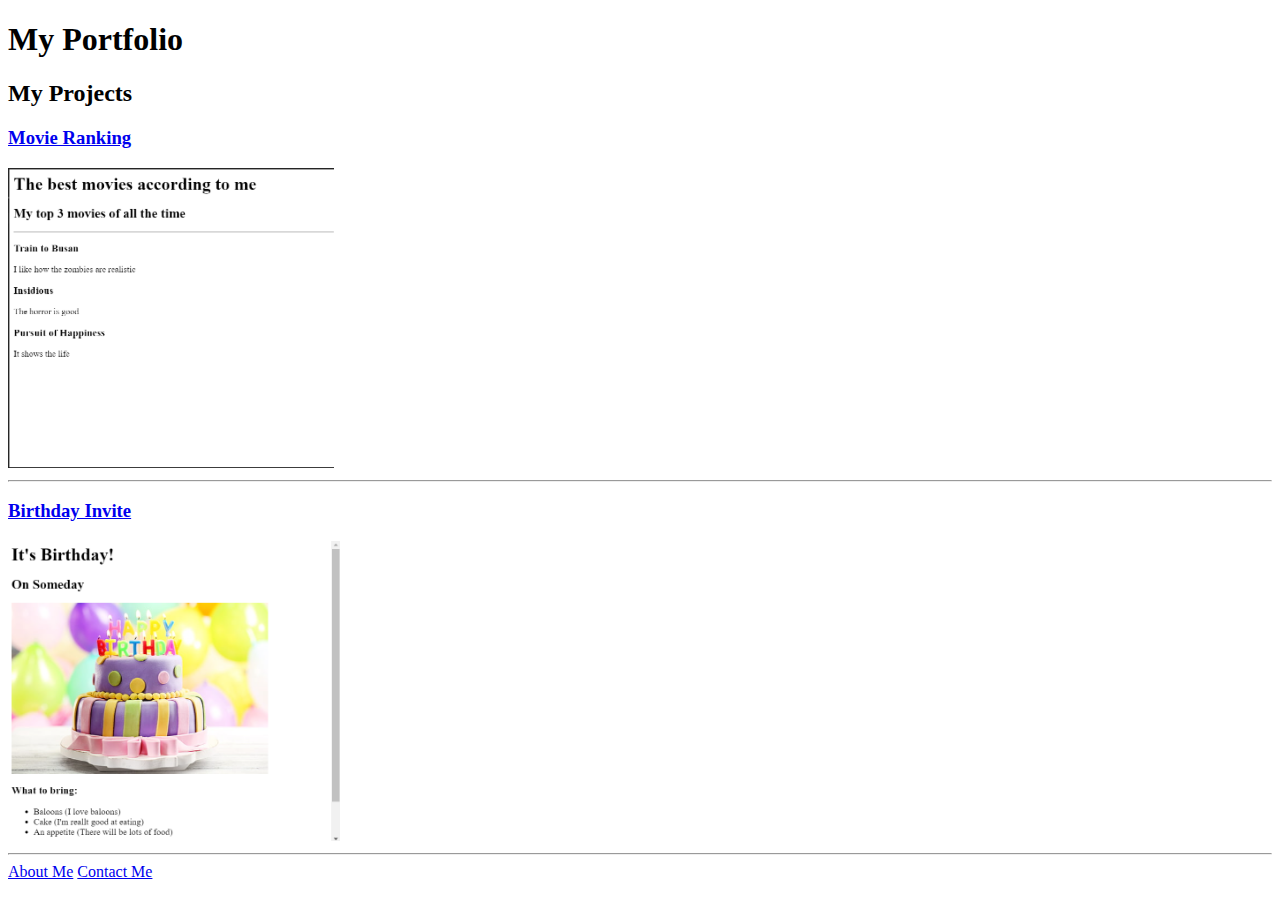
<file: 4.3 HTML Porfolio Project/index.html>
<!DOCTYPE html>
<html lang="en">
<head>
    <meta charset="UTF-8">
    <meta name="viewport" content="width=device-width, initial-scale=1.0">
    <title>My Portfolio</title>
</head>
<body>
    <h1>My Portfolio</h1>
    <h2>My Projects</h2>
    <a href="./public/movie-ranking.html"><h3>Movie Ranking</h3></a>
    <img src="./assets/images/movie-project.png" height="300">
    <hr>
    <a href="./public/birthday-invite.html"><h3>Birthday Invite</h3></a>
    <img src="./assets/images/birthday-project.png" height="300">
    <hr>
    <a href="./public/about.html">About Me</a>
    <a href="./public/contact.html">Contact Me</a>
</body>
</html>
</file>
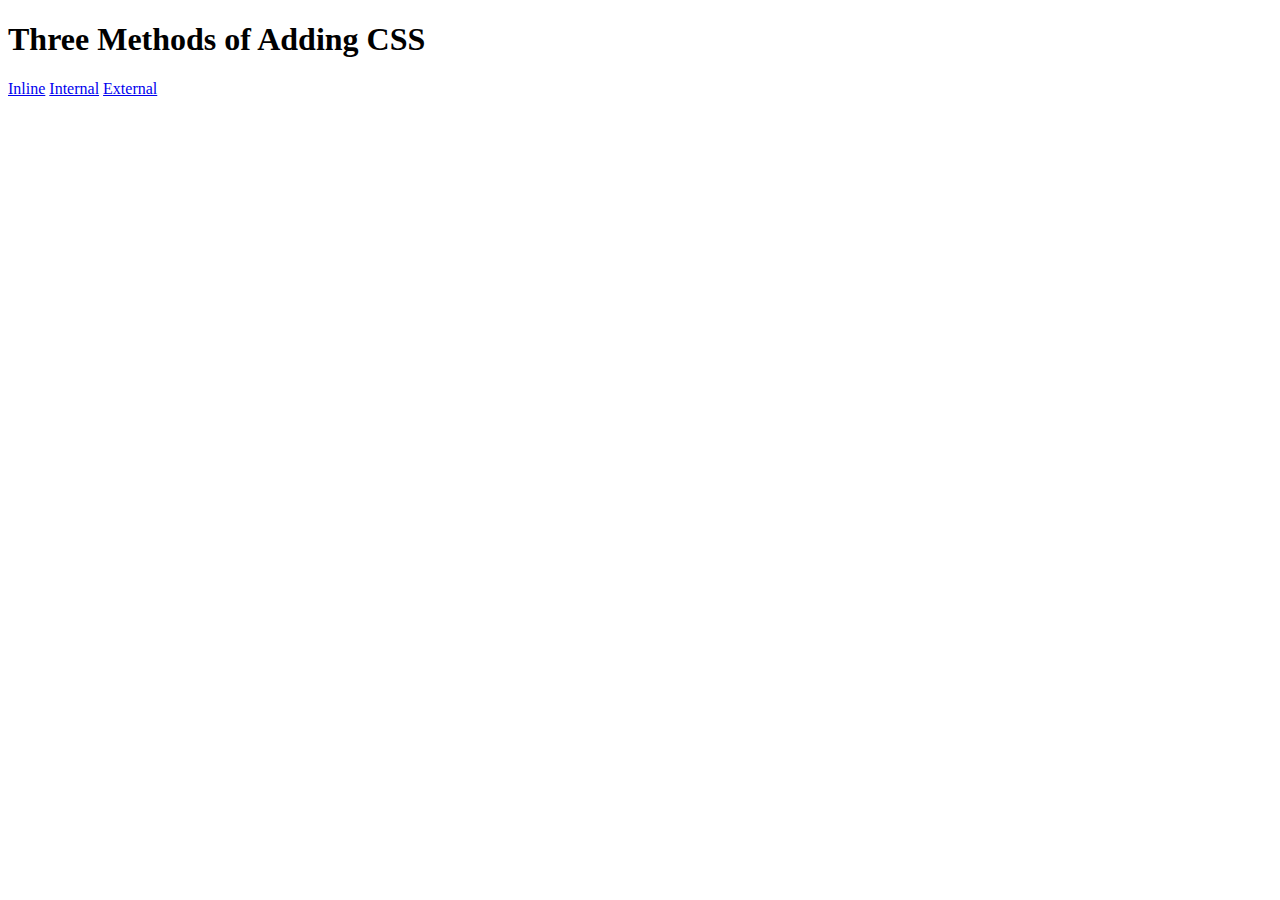
<file: 5.1. Adding CSS/index.html>
<!DOCTYPE html>
<html lang="en">

<head>
  <meta charset="UTF-8">
  <title>Adding CSS</title>
</head>

<body>
  <h1>Three Methods of Adding CSS</h1>
  <!-- Create 3 Links to The 3 Webpages: inline, internal and external -->
  <a href="./inline.html">Inline</a>
  <a href="./internal.html">Internal</a>
  <a href="./external.html">External</a>
</body>

</html>
</file>
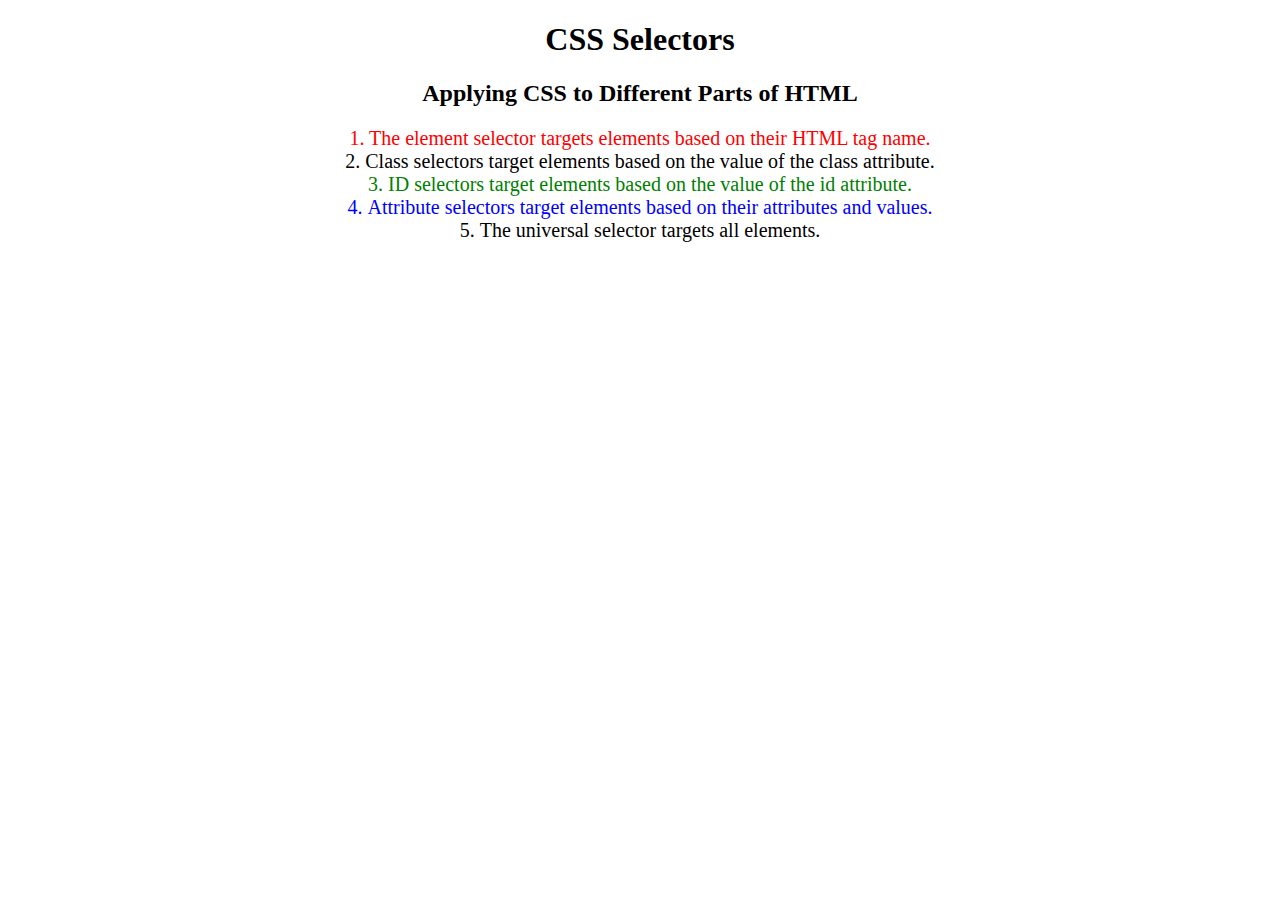
<file: 5.3 CSS Selectors/index.html>
<!DOCTYPE html>
<html lang="en">

<head>
  <meta charset="UTF-8">
  <title>CSS Selectors</title>
  <link rel="stylesheet" href="./style.css" />
</head>

<body>
  <h1>CSS Selectors</h1>
  <h2>Applying CSS to Different Parts of HTML</h2>
  <!-- TODO 1: Set the CSS for all paragraph tags to "color: red" -->
  <p class="note">1. The element selector targets elements based on their HTML tag name.</p>

  <ol>
    <!-- TODO 2: Set the CSS for all elements with a class of "note" to "font-size: 20px" -->
    <li class="note" value="2">Class selectors target elements based on the value of the class attribute.</li>

    <!-- TODO 3: Set the CSS for the element with an id of "id-selector-demo" to "color: green" -->
    <li class="note" id="id-selector-demo" value="3">ID selectors target elements based on the value of the id
      attribute.</li>

    <!-- TODO 4: Set the CSS for the li elements that have the "value" attribute set to "4" to have "color: blue" -->
    <li class="note" value="4">Attribute selectors target elements based on their attributes and values.</li>

    <!-- TODO 5: Set all elements to have "text-align: center" -->
    <li class="note" value="5">The universal selector targets all elements.</li>
  </ol>
</body>

</html>
</file>
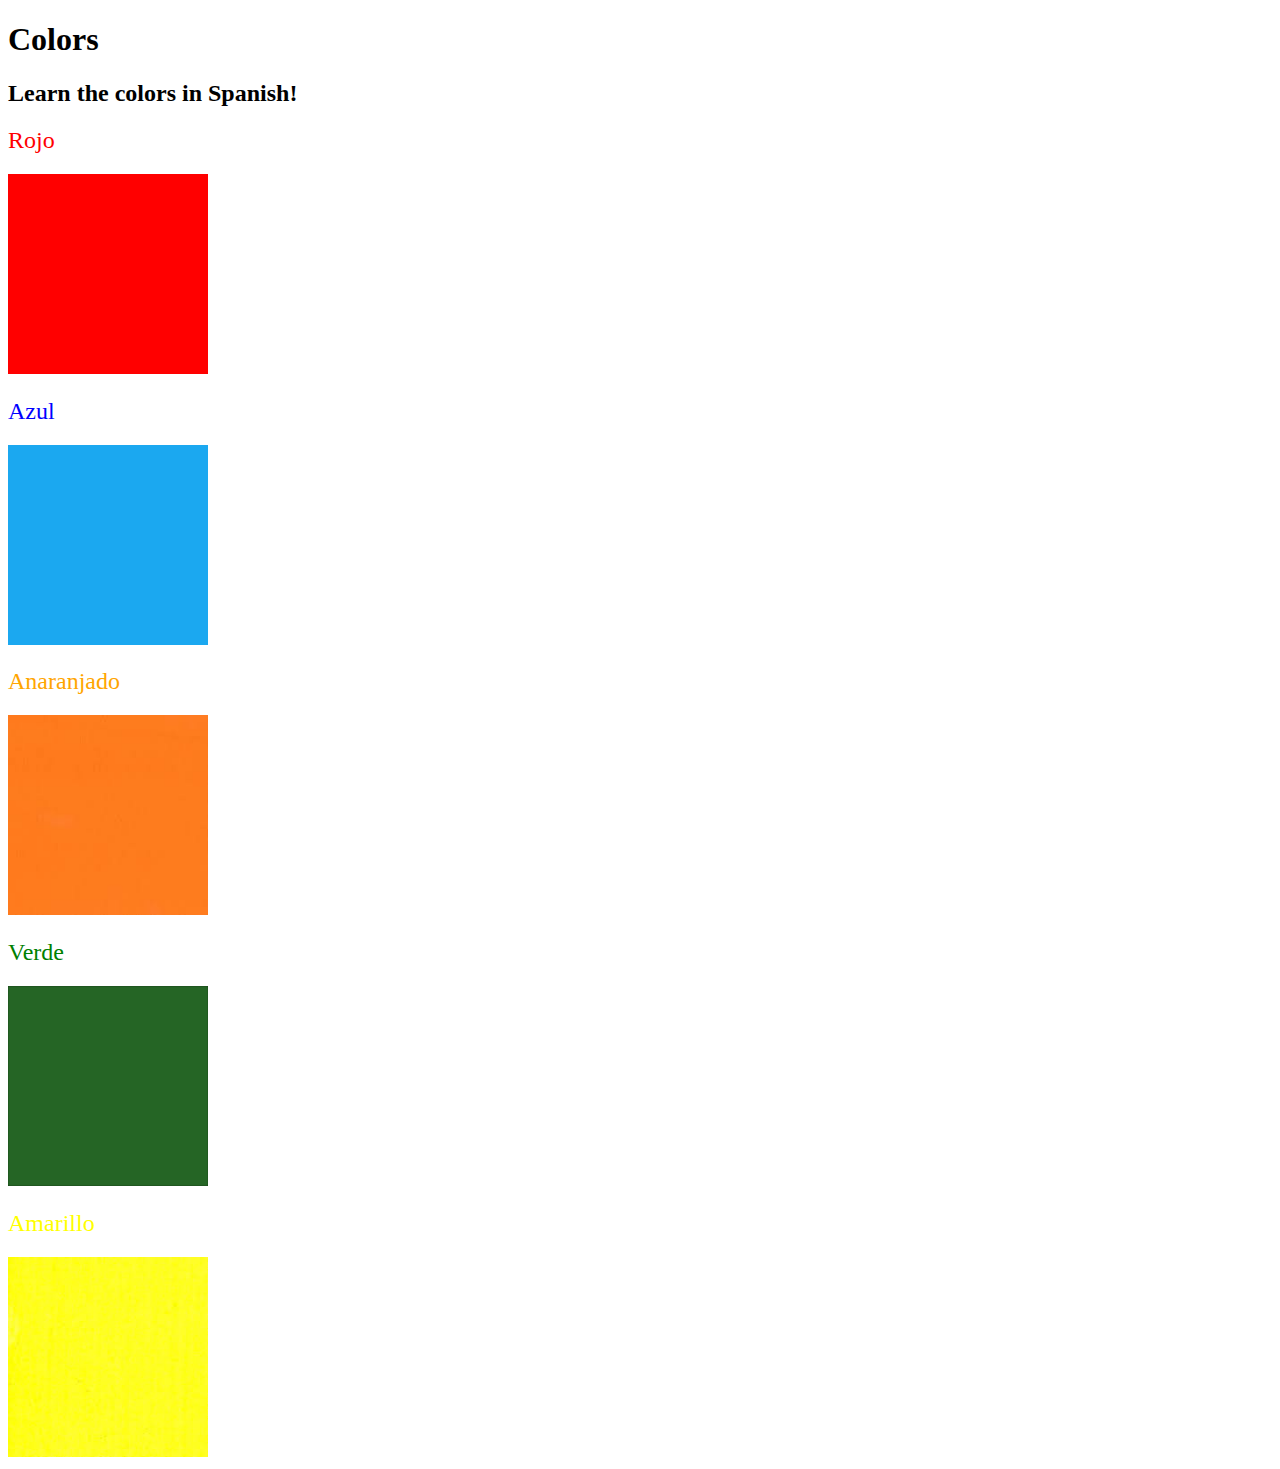
<file: 5.4+Color+Vocab+Project/index.html>
<!DOCTYPE html>
<html lang="en">
  <head>
    <meta charset="UTF-8" />
    <title>Spanish Vocabulary</title>
    <link rel="stylesheet" href="./style.css" />
  </head>

  <body>
    <h1>Colors</h1>
    <h2>Learn the colors in Spanish!</h2>
    <h2 class="color-title" id="red">Rojo</h2>
    <img src="./assets/images/red.png" alt="red" />

    <h2 class="color-title" id="blue">Azul</h2>
    <img src="./assets/images/blue.png" alt="blue" />

    <h2 class="color-title" id="orange">Anaranjado</h2>
    <img src="./assets/images/orange.png" alt="orange" />

    <h2 class="color-title" id="green">Verde</h2>
    <img src="./assets/images/green.png" alt="green" />

    <h2 class="color-title" id="yellow">Amarillo</h2>
    <img src="./assets/images/yellow.png" alt="yellow" />
  </body>
</html>

<!-- 
TODOs
IMPORTANT: You should not need to make ANY CHANGES to index.html
All code should be written in your CSS file.

1. Create a CSS file and incorporate it as an external stylesheet.
2. Use CSS to style each of the color titles to meaning. 
Hint: Use the id to help if you don't know the words in spanish.
3. Use CSS to change all the color titles to have "font-weight: normal;"
4. Use CSS (not HTML) to make all the images 200px heigh and 200px wide. 
Hint: 
https://developer.mozilla.org/en-US/docs/Web/CSS/height
https://developer.mozilla.org/en-US/docs/Web/CSS/width
-->
</file>
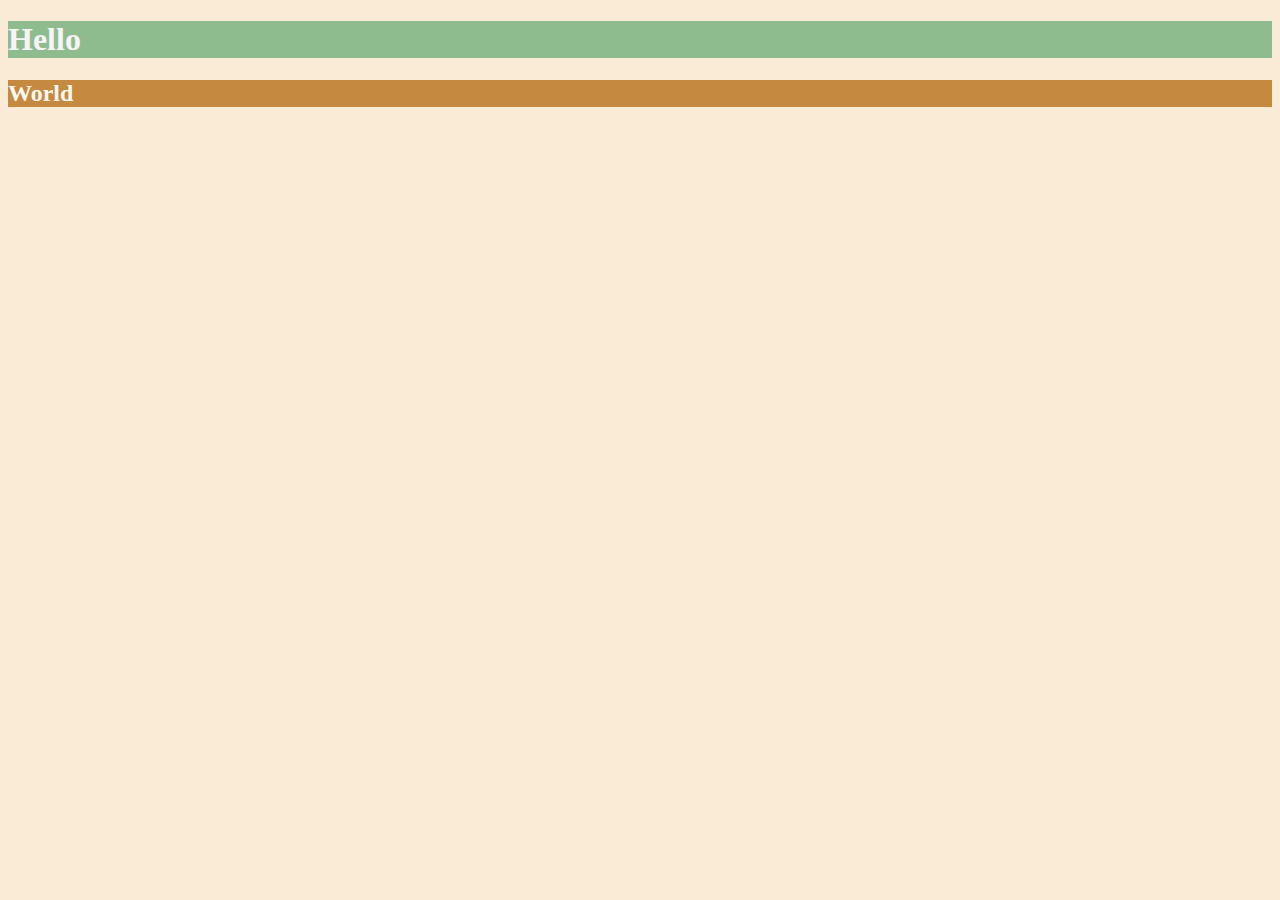
<file: 6.0 CSS Colors/index.html>
<!DOCTYPE html>
<html lang="en">

<head>
  <meta charset="UTF-8">
  <title>Colors</title>
  <style>
  /* Write your CSS code here. */
    /* 1. Make the background of the webpage "antiquewhite"
    2. Make the h1 "whitesmoke"
    3. Make the background of the h1 "darkseagreen"
    4. Make the h2 #FAF8F1
    5. Make the background of the h2 "#C58940" */
    body{
      background-color: antiquewhite;
    }
    h1{
      color: whitesmoke;
      background-color: darkseagreen;
    }
    h2{
      color: #FAF8F1;
      background-color: #C58940;
    }
  </style>
</head>

<body>
  <h1>Hello</h1>
  <h2>World</h2>
</body>

</html>
</file>
<file: 5.3 CSS Selectors/style.css>
ol {
  margin-left: -40px;
  margin-top: -20px;
  list-style-position: inside;
}

/* Write your CSS below, don't change the rules above. */
p{
  color: red;
}

.note{
  font-size: 20px;
}

#id-selector-demo{
  color: green;
}

li[value="4"]{
  color: blue;
}

*{
  text-align: center;
}
</file>
<file: 5.4+Color+Vocab+Project/style.css>
.color-title{
    font-weight: normal;
}

img{
    height: 200px;
    width: 200px;
}

#red{
    color: red;
}

#blue{
    color: blue;
}

#orange{
    color: orange;
}

#green{
    color: green;
}

#yellow{
    color: yellow;
}
</file>
